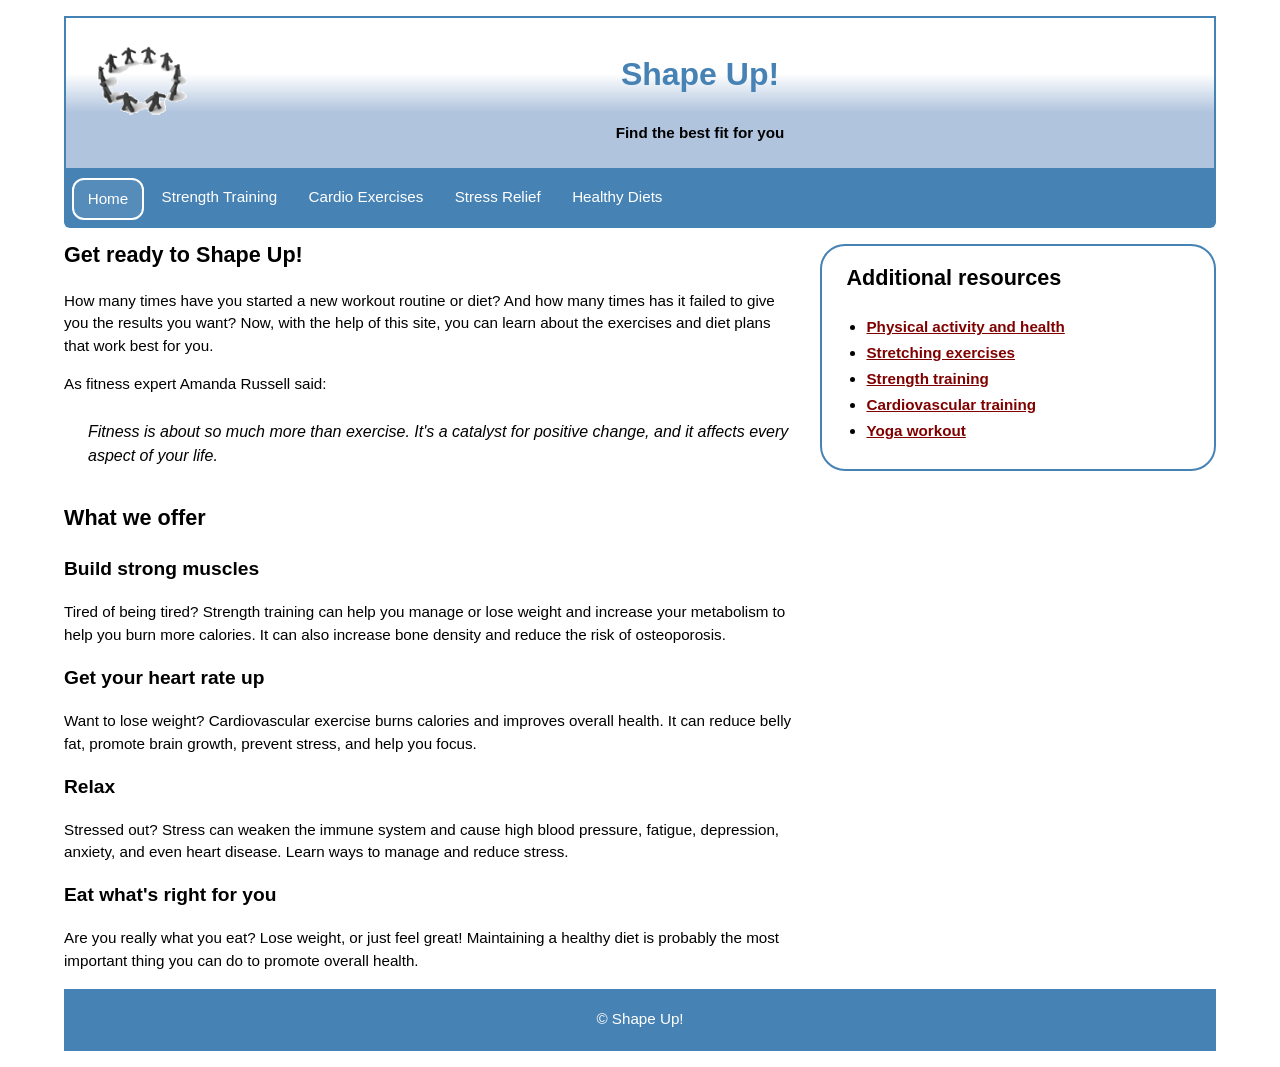
<file: index.html>
<!DOCTYPE html>
<html lang="en">
<head>
    <meta charset="UTF-8">
    <meta name="viewport" content="width=device-width, initial-scale=1.0">
    <title>Shape Up! | Home</title>
    <link rel="stylesheet" href="Assignment7.0.css">
</head>
<body>
    <header>
        <img src="images/shape_up_logo.png" alt="Shape Up logo">
        <h1>Shape Up!</h1>
        <p><strong>Find the best fit for you</strong></p>
    </header>

    <nav class="main-nav">
        <ul class="menu">
            <li class="current"><a href="index.html">Home</a></li>
            <li><a href="strength/strenth.html">Strength Training</a></li>
            <li><a href="cardio/cardio.html">Cardio Exercises</a></li>
            <li class="has-submenu">
                <a href="stress/stress.html">Stress Relief</a>
                <ul class="submenu">
                    <li><a href="stress/stress.html">What is Stress?</a></li>
                    <li><a href="stress/tips.html">5 Helpful Tips</a></li>
                    <li><a href="stress/meditation.html">Meditation</a></li>
                    <li><a href="stress/vipassana.html">Vipassana</a></li>
                </ul>
            </li>
            <li class="has-submenu">
                <a href="diet/diet.html">Healthy Diets</a>
                <ul class="submenu">
                    <li><a href="diet/healthy-diet.html">Why a Healthy Diet?</a></li>
                    <li><a href="diet/plan-meals.html">Plan Your Meals</a></li>
                    <li><a href="diet/count-calories.html">Count Your Calories</a></li>
                    <li><a href="diet/calculate-bmi.html">Calculate Your BMI</a></li>
                </ul>
            </li>
        </ul>
    </nav>

    <main>
        <section>
            <h2>Get ready to Shape Up!</h2>
            <p>How many times have you started a new workout routine or diet? And how many times has it failed to give you the results you want? Now, with the help of this site, you can learn about the exercises and diet plans that work best for you.</p>
            <p>As fitness expert Amanda Russell said:</p>
            <blockquote>
                Fitness is about so much more than exercise. It's a catalyst for positive change, and it affects every aspect of your life.
            </blockquote>
            <h2>What we offer</h2>

            <h3>Build strong muscles</h3>
            <p>Tired of being tired? Strength training can help you manage or lose weight and increase your metabolism to help you burn more calories. It can also increase bone density and reduce the risk of osteoporosis.</p>

            <h3>Get your heart rate up</h3>
            <p>Want to lose weight? Cardiovascular exercise burns calories and improves overall health. It can reduce belly fat, promote brain growth, prevent stress, and help you focus.</p>

            <h3>Relax</h3>
            <p>Stressed out? Stress can weaken the immune system and cause high blood pressure, fatigue, depression, anxiety, and even heart disease. Learn ways to manage and reduce stress.</p>

            <h3>Eat what's right for you</h3>
            <p>Are you really what you eat? Lose weight, or just feel great! Maintaining a healthy diet is probably the most important thing you can do to promote overall health.</p>
        </section>

        <aside>
            <h2>Additional resources</h2>
            <ul>
                <li><a href="Physical.url">Physical activity and health</a></li>
                <li><a href="Stretching.url">Stretching exercises</a></li>
                <li><a href="Training.url">Strength training</a></li>
                <li><a href="CardTrain.url">Cardiovascular training</a></li>
                <li><a href="Yoga.url">Yoga workout</a></li>
            </ul>
        </aside>
    </main>

    <footer>
        <p>&copy; Shape Up!</p>
    </footer>
</body>
</html>
</file>
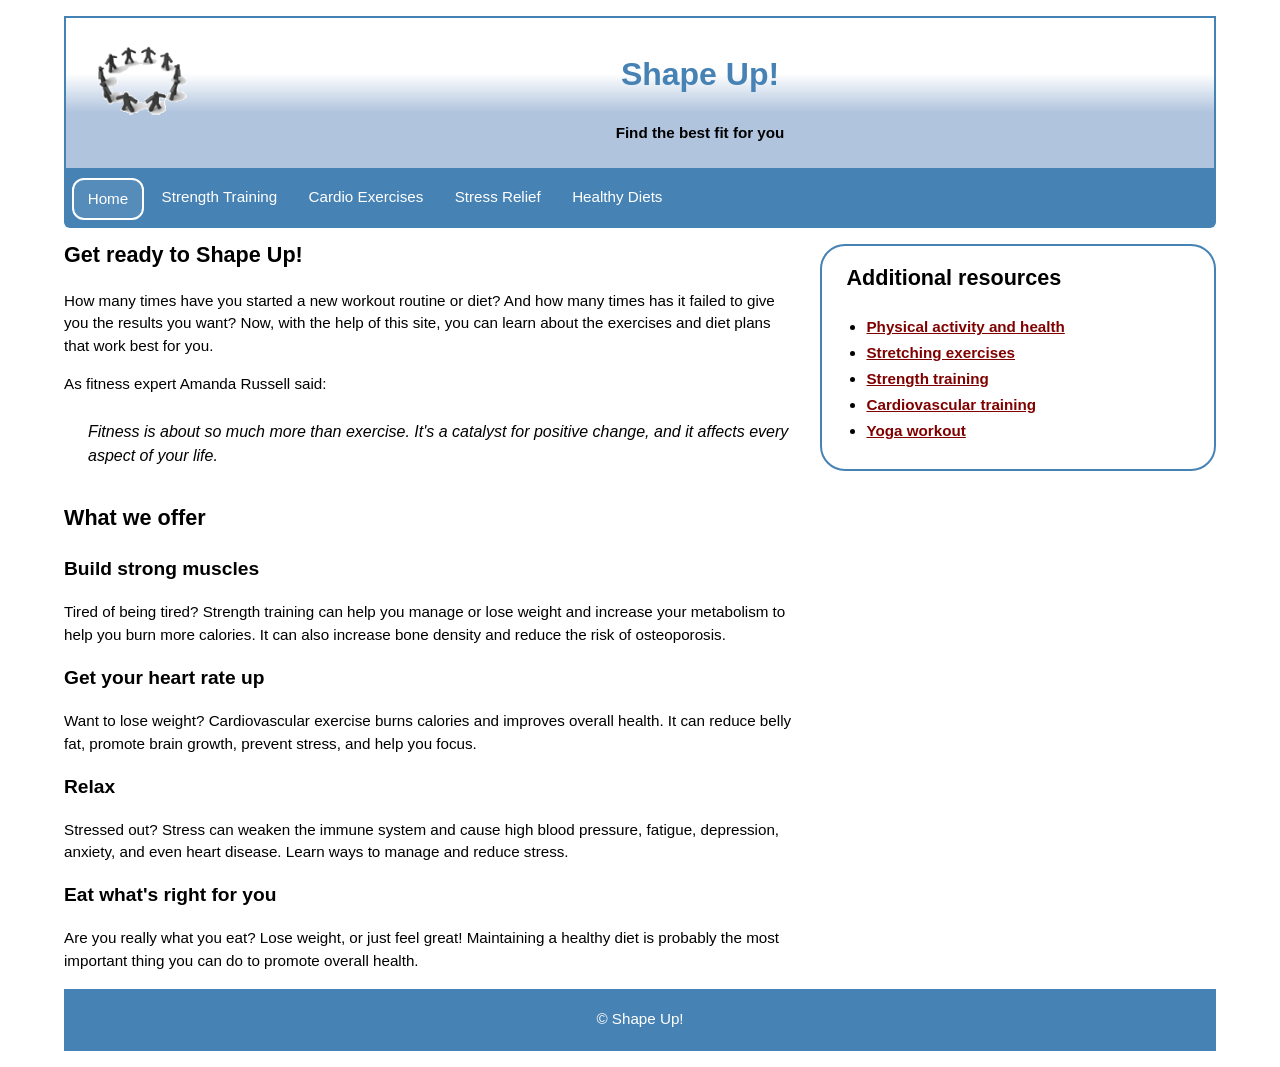
<file: Assignment7.html>
<!DOCTYPE html>
<html lang="en">
<head>
    <meta charset="UTF-8">
    <meta name="viewport" content="width=device-width, initial-scale=1.0">
    <title>Shape Up! | Home</title>
    <link rel="stylesheet" href="Assignment7.0.css">
</head>
<body>
    <header>
        <img src="images/shape_up_logo.png" alt="Shape Up logo">
        <h1>Shape Up!</h1>
        <p><strong>Find the best fit for you</strong></p>
    </header>

    <nav class="main-nav">
        <ul class="menu">
            <li class="current"><a href="index.html">Home</a></li>
            <li class="has-submenu">
                <a href="strength/strenth.html">Strength Training</a>
                <ul class="submenu">
                    <li><a href="strength/strenth.html">Strength Basics</a></li>
                    <li><a href="strength/strenth.html">Strength Tips</a></li>
                </ul>
            </li>
            <li><a href="cardio/cardio.html">Cardio Exercises</a></li>
            <li class="has-submenu">
                <a href="stress/stress.html">Stress Relief</a>
                <ul class="submenu">
                    <li><a href="stress/stress.html">What is Stress</a></li>
                    <li><a href="stress/tips.html">5 Helpful Tips</a></li>
                </ul>
            </li>
            <li class="has-submenu">
                <a href="diet/diet.html">Healthy Diets</a>
                <ul class="submenu">
                    <li><a href="diet/diet.html">Diet Basics</a></li>
                    <li><a href="diet/diet.html">Meal Planning</a></li>
                </ul>
            </li>
        </ul>
    </nav>

    <main>
        <section>
            <h2>Get ready to Shape Up!</h2>
            <p>How many times have you started a new workout routine or diet? And how many times has it failed to give you the results you want? Now, with the help of this site, you can learn about the exercises and diet plans that work best for you.</p>
            <p>As fitness expert Amanda Russell said:</p>
            <blockquote>
                Fitness is about so much more than exercise. It's a catalyst for positive change, and it affects every aspect of your life.
            </blockquote>
            <h2>What we offer</h2>

            <h3>Build strong muscles</h3>
            <p>Tired of being tired? Strength training can help you manage or lose weight and increase your metabolism to help you burn more calories. It can also increase bone density and reduce the risk of osteoporosis.</p>

            <h3>Get your heart rate up</h3>
            <p>Want to lose weight? Cardiovascular exercise burns calories and improves overall health. It can reduce belly fat, promote brain growth, prevent stress, and help you focus.</p>

            <h3>Relax</h3>
            <p>Stressed out? Stress can weaken the immune system and cause high blood pressure, fatigue, depression, anxiety, and even heart disease. Learn ways to manage and reduce stress.</p>

            <h3>Eat what's right for you</h3>
            <p>Are you really what you eat? Lose weight, or just feel great! Maintaining a healthy diet is probably the most important thing you can do to promote overall health.</p>
        </section>

        <aside>
            <h2>Additional resources</h2>
            <ul>
                <li><a href="Physical.url">Physical activity and health</a></li>
                <li><a href="Stretching.url">Stretching exercises</a></li>
                <li><a href="Training.url">Strength training</a></li>
                <li><a href="CardTrain.url">Cardiovascular training</a></li>
                <li><a href="Yoga.url">Yoga workout</a></li>
            </ul>
        </aside>
    </main>

    <footer>
        <p>&copy; Shape Up!</p>
    </footer>
</body>
</html>
</file>
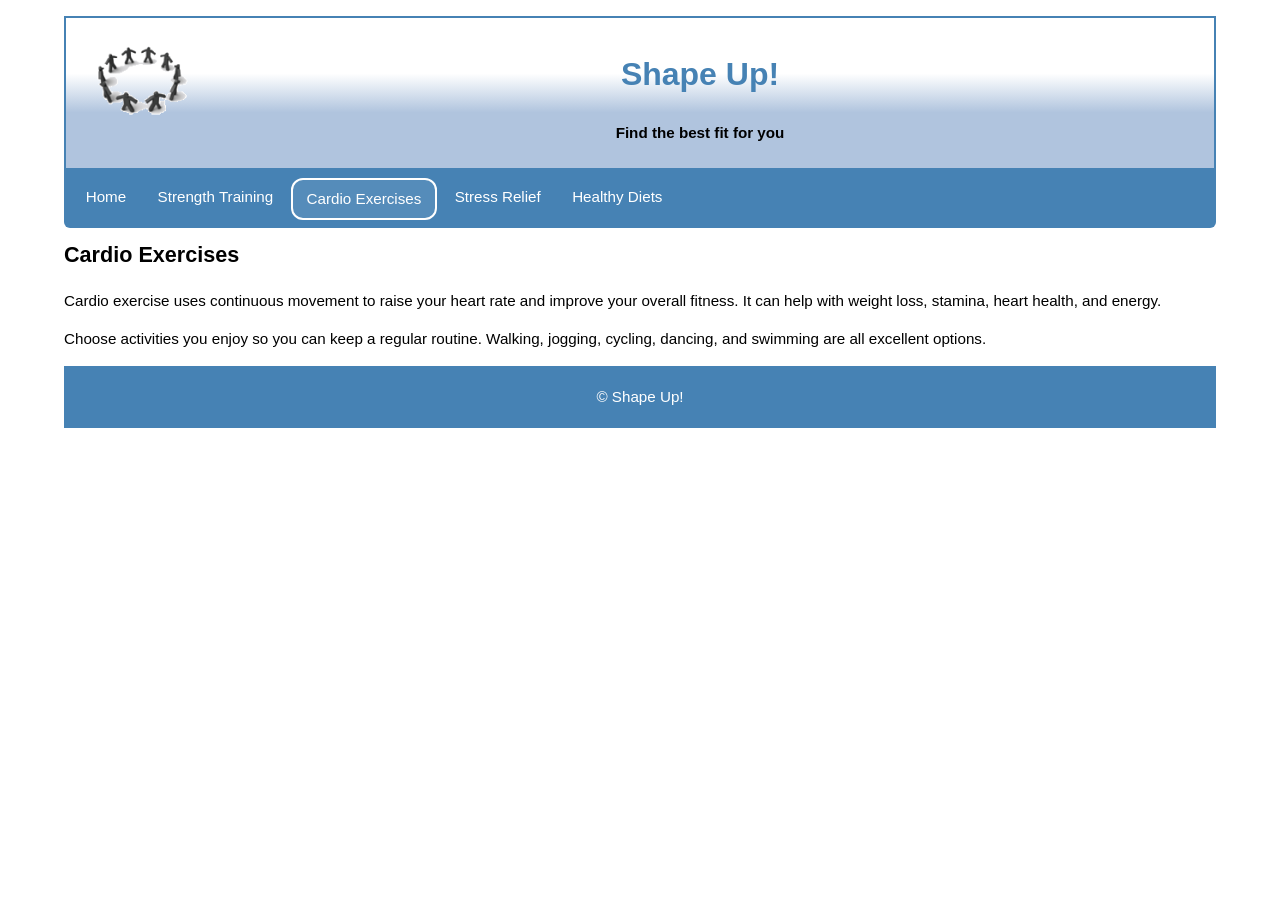
<file: cardio/cardio.html>
<!DOCTYPE html>
<html lang="en">
<head>
    <meta charset="UTF-8">
    <meta name="viewport" content="width=device-width, initial-scale=1.0">
    <title>Shape Up! | Cardio Exercises</title>
    <link rel="stylesheet" href="../Assignment7.0.css">
</head>
<body>
    <header>
        <img src="../images/shape_up_logo.png" alt="Shape Up logo">
        <h1>Shape Up!</h1>
        <p><strong>Find the best fit for you</strong></p>
    </header>

    <nav class="main-nav">
        <ul class="menu">
            <li><a href="../index.html">Home</a></li>
            <li><a href="../strength/strenth.html">Strength Training</a></li>
            <li class="current"><a href="cardio.html">Cardio Exercises</a></li>
            <li class="has-submenu">
                <a href="../stress/stress.html">Stress Relief</a>
                <ul class="submenu">
                    <li><a href="../stress/stress.html">What is Stress?</a></li>
                    <li><a href="../stress/tips.html">5 Helpful Tips</a></li>
                    <li><a href="../stress/meditation.html">Meditation</a></li>
                    <li><a href="../stress/vipassana.html">Vipassana</a></li>
                </ul>
            </li>
            <li class="has-submenu">
                <a href="../diet/diet.html">Healthy Diets</a>
                <ul class="submenu">
                    <li><a href="../diet/healthy-diet.html">Why a Healthy Diet?</a></li>
                    <li><a href="../diet/plan-meals.html">Plan Your Meals</a></li>
                    <li><a href="../diet/count-calories.html">Count Your Calories</a></li>
                    <li><a href="../diet/calculate-bmi.html">Calculate Your BMI</a></li>
                </ul>
            </li>
        </ul>
    </nav>

    <main>
        <section>
            <h2>Cardio Exercises</h2>
            <p>Cardio exercise uses continuous movement to raise your heart rate and improve your overall fitness. It can help with weight loss, stamina, heart health, and energy.</p>
            <p>Choose activities you enjoy so you can keep a regular routine. Walking, jogging, cycling, dancing, and swimming are all excellent options.</p>
        </section>
    </main>

    <footer>
        <p>&copy; Shape Up!</p>
    </footer>
</body>
</html>
</file>
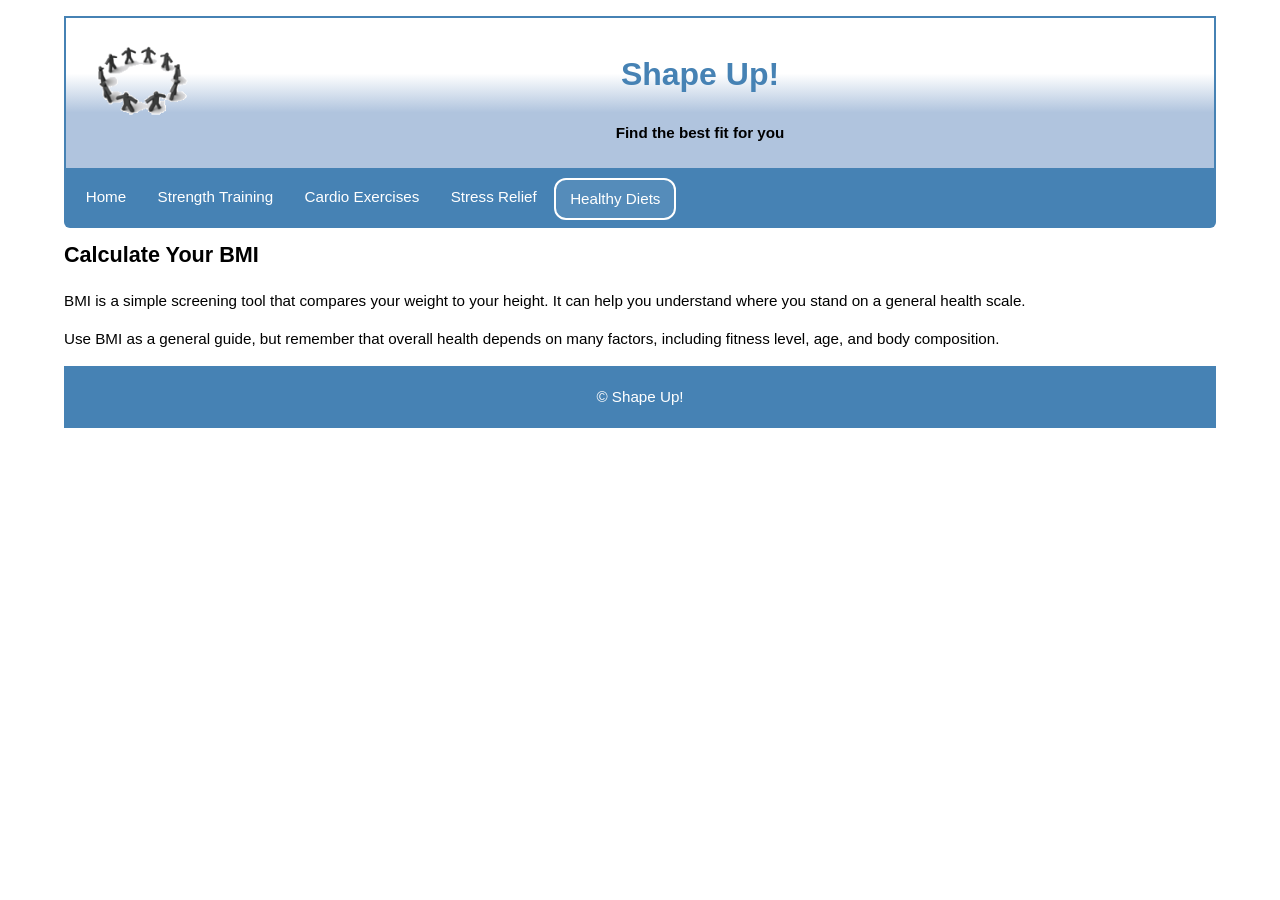
<file: diet/calculate-bmi.html>
<!DOCTYPE html>
<html lang="en">
<head>
    <meta charset="UTF-8">
    <meta name="viewport" content="width=device-width, initial-scale=1.0">
    <title>Shape Up! | Calculate Your BMI</title>
    <link rel="stylesheet" href="../Assignment7.0.css">
</head>
<body>
    <header>
        <img src="../images/shape_up_logo.png" alt="Shape Up logo">
        <h1>Shape Up!</h1>
        <p><strong>Find the best fit for you</strong></p>
    </header>

    <nav class="main-nav">
        <ul class="menu">
            <li><a href="../index.html">Home</a></li>
            <li><a href="../strength/strenth.html">Strength Training</a></li>
            <li><a href="../cardio/cardio.html">Cardio Exercises</a></li>
            <li class="has-submenu">
                <a href="../stress/stress.html">Stress Relief</a>
                <ul class="submenu">
                    <li><a href="../stress/stress.html">What is Stress?</a></li>
                    <li><a href="../stress/tips.html">5 Helpful Tips</a></li>
                    <li><a href="../stress/meditation.html">Meditation</a></li>
                    <li><a href="../stress/vipassana.html">Vipassana</a></li>
                </ul>
            </li>
            <li class="current has-submenu">
                <a href="diet.html">Healthy Diets</a>
                <ul class="submenu">
                    <li><a href="healthy-diet.html">Why a Healthy Diet?</a></li>
                    <li><a href="plan-meals.html">Plan Your Meals</a></li>
                    <li><a href="count-calories.html">Count Your Calories</a></li>
                    <li><a href="calculate-bmi.html">Calculate Your BMI</a></li>
                </ul>
            </li>
        </ul>
    </nav>

    <main>
        <section>
            <h2>Calculate Your BMI</h2>
            <p>BMI is a simple screening tool that compares your weight to your height. It can help you understand where you stand on a general health scale.</p>
            <p>Use BMI as a general guide, but remember that overall health depends on many factors, including fitness level, age, and body composition.</p>
        </section>
    </main>

    <footer>
        <p>&copy; Shape Up!</p>
    </footer>
</body>
</html>
</file>
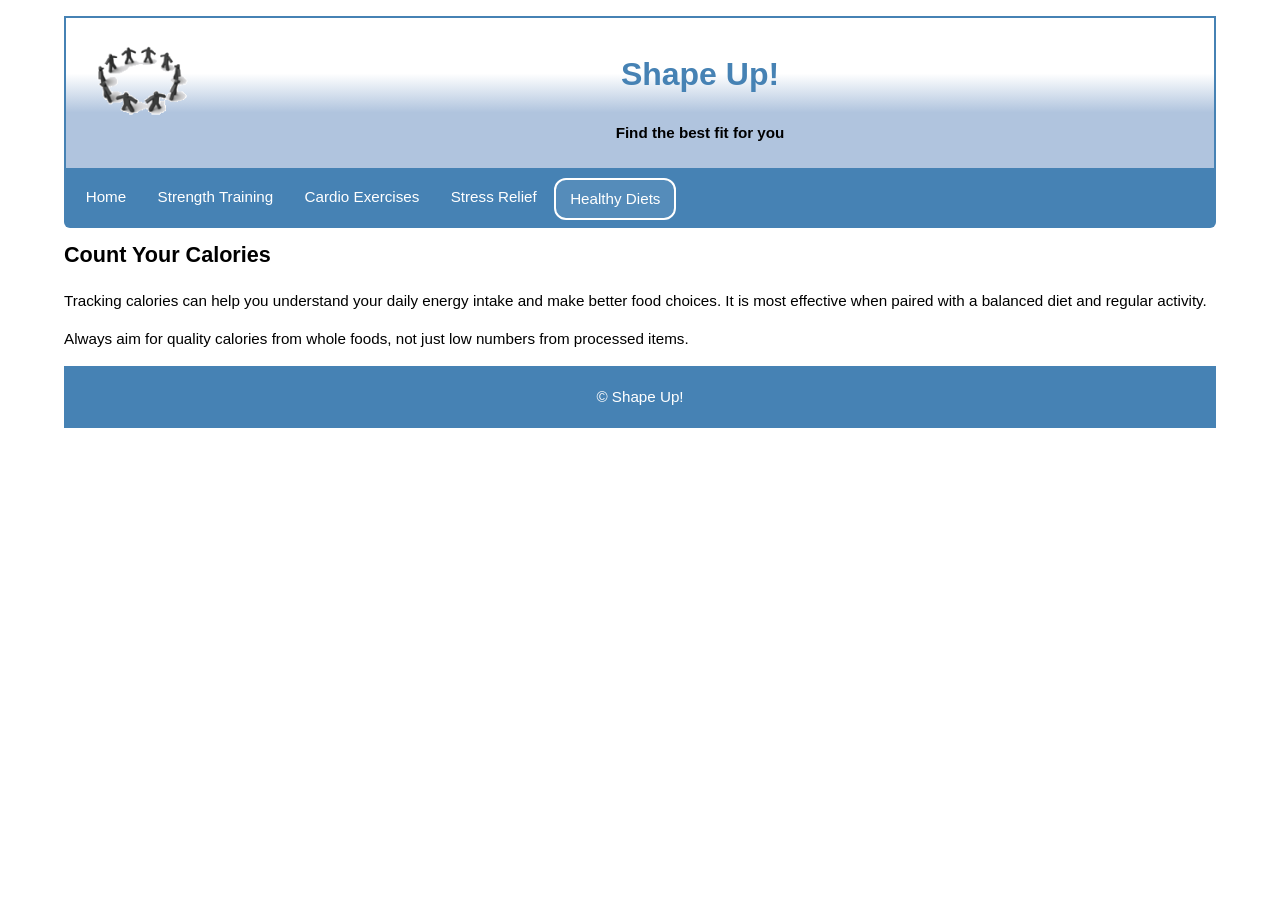
<file: diet/count-calories.html>
<!DOCTYPE html>
<html lang="en">
<head>
    <meta charset="UTF-8">
    <meta name="viewport" content="width=device-width, initial-scale=1.0">
    <title>Shape Up! | Count Your Calories</title>
    <link rel="stylesheet" href="../Assignment7.0.css">
</head>
<body>
    <header>
        <img src="../images/shape_up_logo.png" alt="Shape Up logo">
        <h1>Shape Up!</h1>
        <p><strong>Find the best fit for you</strong></p>
    </header>

    <nav class="main-nav">
        <ul class="menu">
            <li><a href="../index.html">Home</a></li>
            <li><a href="../strength/strenth.html">Strength Training</a></li>
            <li><a href="../cardio/cardio.html">Cardio Exercises</a></li>
            <li class="has-submenu">
                <a href="../stress/stress.html">Stress Relief</a>
                <ul class="submenu">
                    <li><a href="../stress/stress.html">What is Stress?</a></li>
                    <li><a href="../stress/tips.html">5 Helpful Tips</a></li>
                    <li><a href="../stress/meditation.html">Meditation</a></li>
                    <li><a href="../stress/vipassana.html">Vipassana</a></li>
                </ul>
            </li>
            <li class="current has-submenu">
                <a href="diet.html">Healthy Diets</a>
                <ul class="submenu">
                    <li><a href="healthy-diet.html">Why a Healthy Diet?</a></li>
                    <li><a href="plan-meals.html">Plan Your Meals</a></li>
                    <li><a href="count-calories.html">Count Your Calories</a></li>
                    <li><a href="calculate-bmi.html">Calculate Your BMI</a></li>
                </ul>
            </li>
        </ul>
    </nav>

    <main>
        <section>
            <h2>Count Your Calories</h2>
            <p>Tracking calories can help you understand your daily energy intake and make better food choices. It is most effective when paired with a balanced diet and regular activity.</p>
            <p>Always aim for quality calories from whole foods, not just low numbers from processed items.</p>
        </section>
    </main>

    <footer>
        <p>&copy; Shape Up!</p>
    </footer>
</body>
</html>
</file>
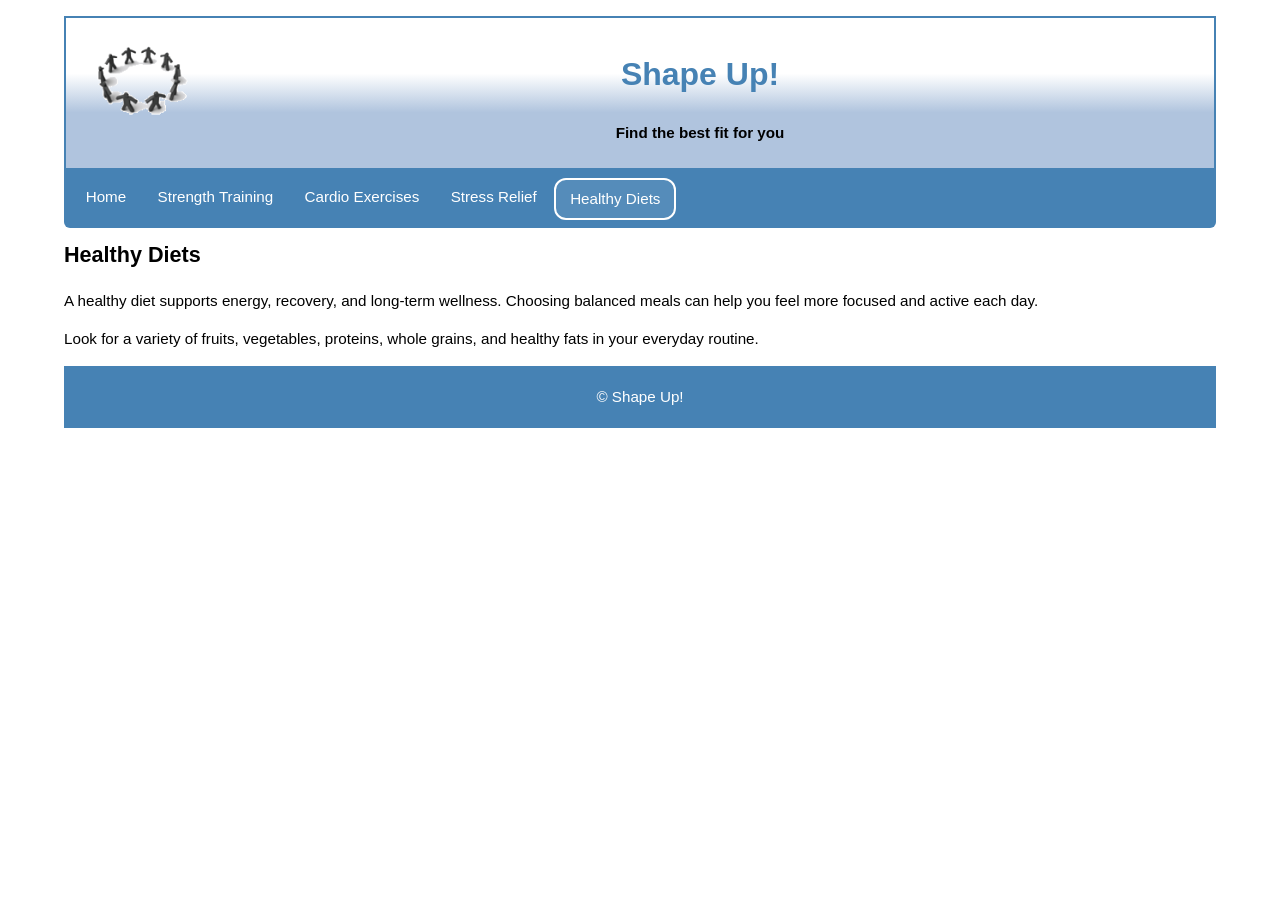
<file: diet/diet.html>
<!DOCTYPE html>
<html lang="en">
<head>
    <meta charset="UTF-8">
    <meta name="viewport" content="width=device-width, initial-scale=1.0">
    <title>Shape Up! | Healthy Diets</title>
    <link rel="stylesheet" href="../Assignment7.0.css">
</head>
<body>
    <header>
        <img src="../images/shape_up_logo.png" alt="Shape Up logo">
        <h1>Shape Up!</h1>
        <p><strong>Find the best fit for you</strong></p>
    </header>

    <nav class="main-nav">
        <ul class="menu">
            <li><a href="../index.html">Home</a></li>
            <li><a href="../strength/strenth.html">Strength Training</a></li>
            <li><a href="../cardio/cardio.html">Cardio Exercises</a></li>
            <li class="has-submenu">
                <a href="../stress/stress.html">Stress Relief</a>
                <ul class="submenu">
                    <li><a href="../stress/stress.html">What is Stress?</a></li>
                    <li><a href="../stress/tips.html">5 Helpful Tips</a></li>
                    <li><a href="../stress/meditation.html">Meditation</a></li>
                    <li><a href="../stress/vipassana.html">Vipassana</a></li>
                </ul>
            </li>
            <li class="current has-submenu">
                <a href="diet.html">Healthy Diets</a>
                <ul class="submenu">
                    <li><a href="healthy-diet.html">Why a Healthy Diet?</a></li>
                    <li><a href="plan-meals.html">Plan Your Meals</a></li>
                    <li><a href="count-calories.html">Count Your Calories</a></li>
                    <li><a href="calculate-bmi.html">Calculate Your BMI</a></li>
                </ul>
            </li>
        </ul>
    </nav>

    <main>
        <section>
            <h2>Healthy Diets</h2>
            <p>A healthy diet supports energy, recovery, and long-term wellness. Choosing balanced meals can help you feel more focused and active each day.</p>
            <p>Look for a variety of fruits, vegetables, proteins, whole grains, and healthy fats in your everyday routine.</p>
        </section>
    </main>

    <footer>
        <p>&copy; Shape Up!</p>
    </footer>
</body>
</html>
</file>
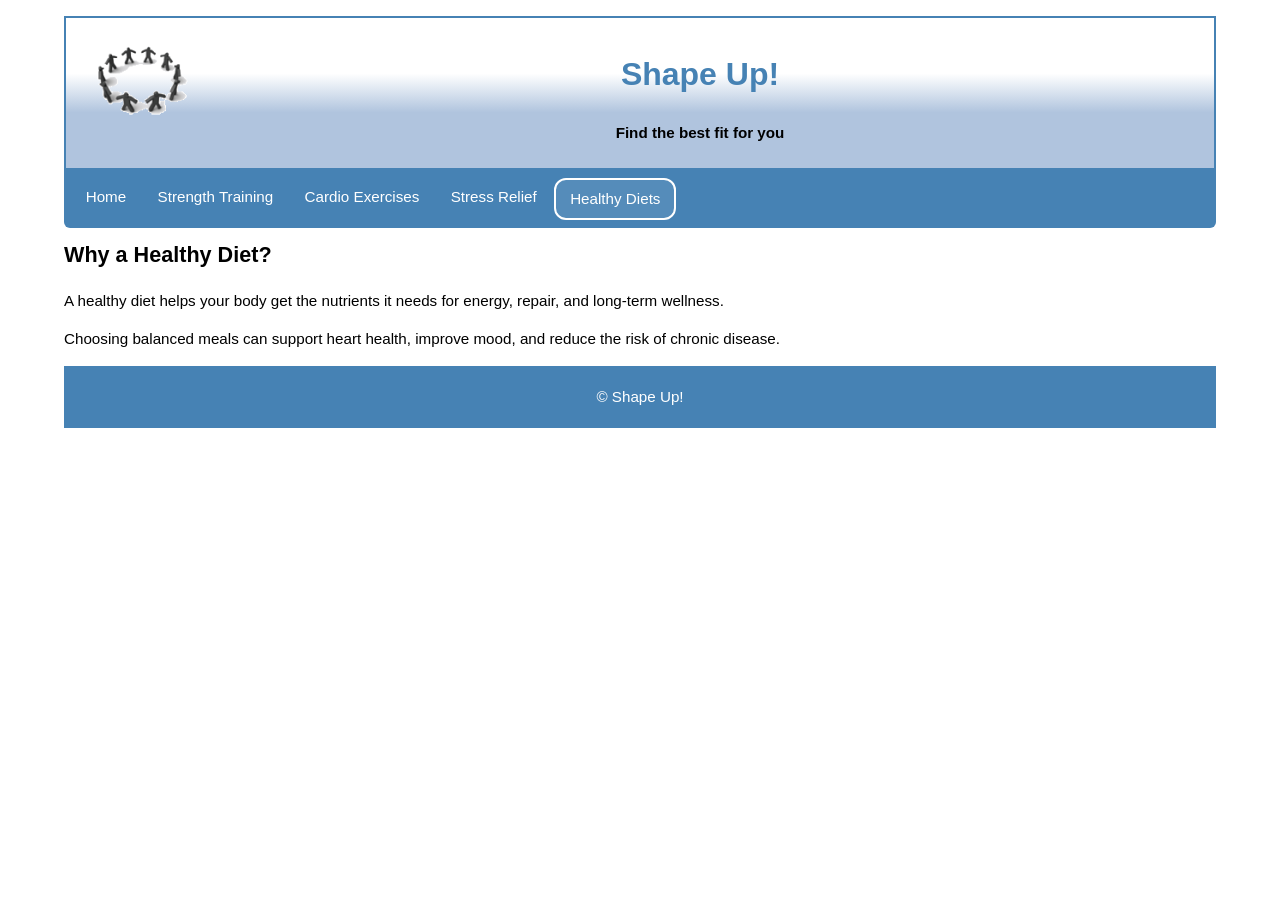
<file: diet/healthy-diet.html>
<!DOCTYPE html>
<html lang="en">
<head>
    <meta charset="UTF-8">
    <meta name="viewport" content="width=device-width, initial-scale=1.0">
    <title>Shape Up! | Why a Healthy Diet?</title>
    <link rel="stylesheet" href="../Assignment7.0.css">
</head>
<body>
    <header>
        <img src="../images/shape_up_logo.png" alt="Shape Up logo">
        <h1>Shape Up!</h1>
        <p><strong>Find the best fit for you</strong></p>
    </header>

    <nav class="main-nav">
        <ul class="menu">
            <li><a href="../index.html">Home</a></li>
            <li><a href="../strength/strenth.html">Strength Training</a></li>
            <li><a href="../cardio/cardio.html">Cardio Exercises</a></li>
            <li class="has-submenu">
                <a href="../stress/stress.html">Stress Relief</a>
                <ul class="submenu">
                    <li><a href="../stress/stress.html">What is Stress?</a></li>
                    <li><a href="../stress/tips.html">5 Helpful Tips</a></li>
                    <li><a href="../stress/meditation.html">Meditation</a></li>
                    <li><a href="../stress/vipassana.html">Vipassana</a></li>
                </ul>
            </li>
            <li class="current has-submenu">
                <a href="diet.html">Healthy Diets</a>
                <ul class="submenu">
                    <li><a href="healthy-diet.html">Why a Healthy Diet?</a></li>
                    <li><a href="plan-meals.html">Plan Your Meals</a></li>
                    <li><a href="count-calories.html">Count Your Calories</a></li>
                    <li><a href="calculate-bmi.html">Calculate Your BMI</a></li>
                </ul>
            </li>
        </ul>
    </nav>

    <main>
        <section>
            <h2>Why a Healthy Diet?</h2>
            <p>A healthy diet helps your body get the nutrients it needs for energy, repair, and long-term wellness.</p>
            <p>Choosing balanced meals can support heart health, improve mood, and reduce the risk of chronic disease.</p>
        </section>
    </main>

    <footer>
        <p>&copy; Shape Up!</p>
    </footer>
</body>
</html>
</file>
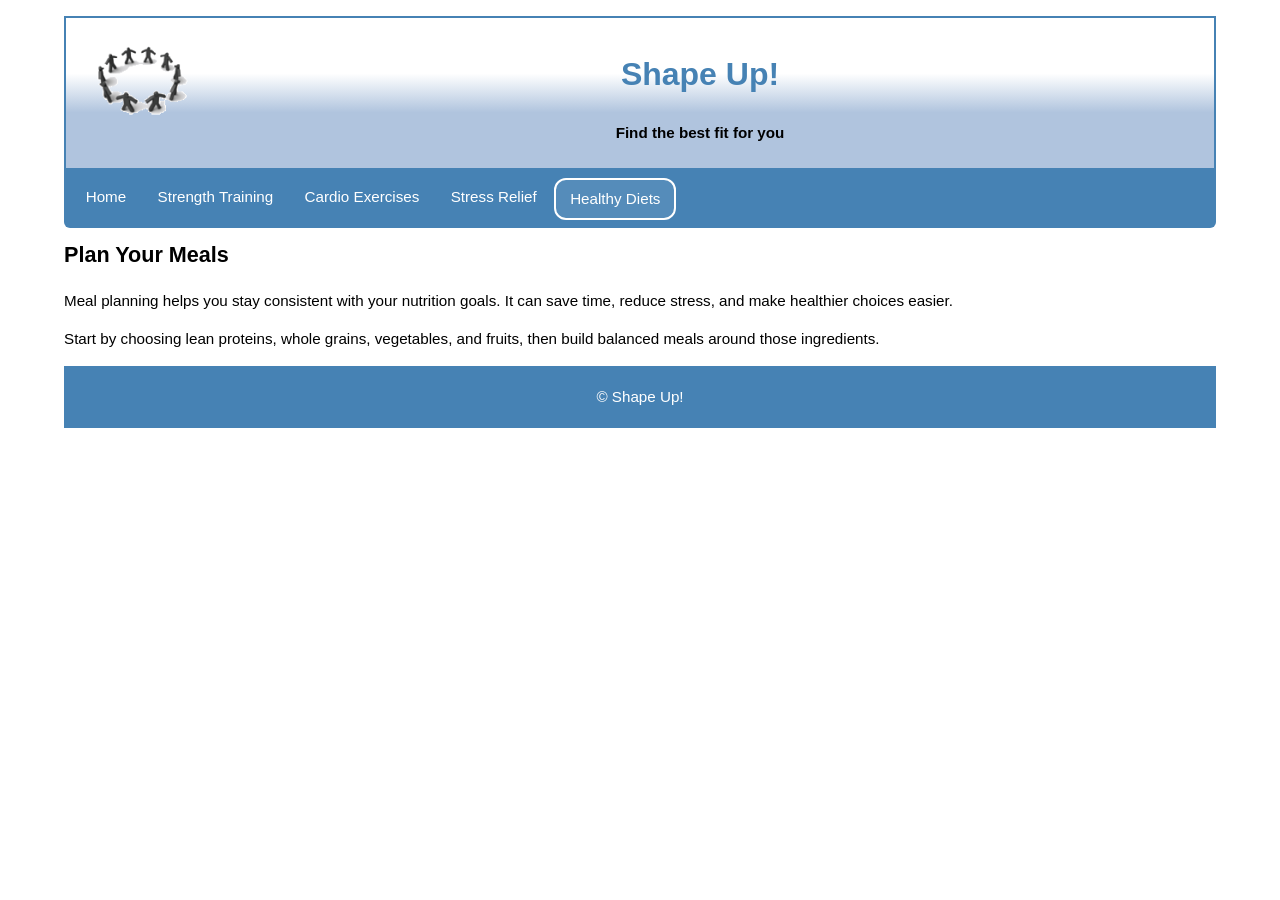
<file: diet/plan-meals.html>
<!DOCTYPE html>
<html lang="en">
<head>
    <meta charset="UTF-8">
    <meta name="viewport" content="width=device-width, initial-scale=1.0">
    <title>Shape Up! | Plan Your Meals</title>
    <link rel="stylesheet" href="../Assignment7.0.css">
</head>
<body>
    <header>
        <img src="../images/shape_up_logo.png" alt="Shape Up logo">
        <h1>Shape Up!</h1>
        <p><strong>Find the best fit for you</strong></p>
    </header>

    <nav class="main-nav">
        <ul class="menu">
            <li><a href="../index.html">Home</a></li>
            <li><a href="../strength/strenth.html">Strength Training</a></li>
            <li><a href="../cardio/cardio.html">Cardio Exercises</a></li>
            <li class="has-submenu">
                <a href="../stress/stress.html">Stress Relief</a>
                <ul class="submenu">
                    <li><a href="../stress/stress.html">What is Stress?</a></li>
                    <li><a href="../stress/tips.html">5 Helpful Tips</a></li>
                    <li><a href="../stress/meditation.html">Meditation</a></li>
                    <li><a href="../stress/vipassana.html">Vipassana</a></li>
                </ul>
            </li>
            <li class="current has-submenu">
                <a href="diet.html">Healthy Diets</a>
                <ul class="submenu">
                    <li><a href="healthy-diet.html">Why a Healthy Diet?</a></li>
                    <li><a href="plan-meals.html">Plan Your Meals</a></li>
                    <li><a href="count-calories.html">Count Your Calories</a></li>
                    <li><a href="calculate-bmi.html">Calculate Your BMI</a></li>
                </ul>
            </li>
        </ul>
    </nav>

    <main>
        <section>
            <h2>Plan Your Meals</h2>
            <p>Meal planning helps you stay consistent with your nutrition goals. It can save time, reduce stress, and make healthier choices easier.</p>
            <p>Start by choosing lean proteins, whole grains, vegetables, and fruits, then build balanced meals around those ingredients.</p>
        </section>
    </main>

    <footer>
        <p>&copy; Shape Up!</p>
    </footer>
</body>
</html>
</file>
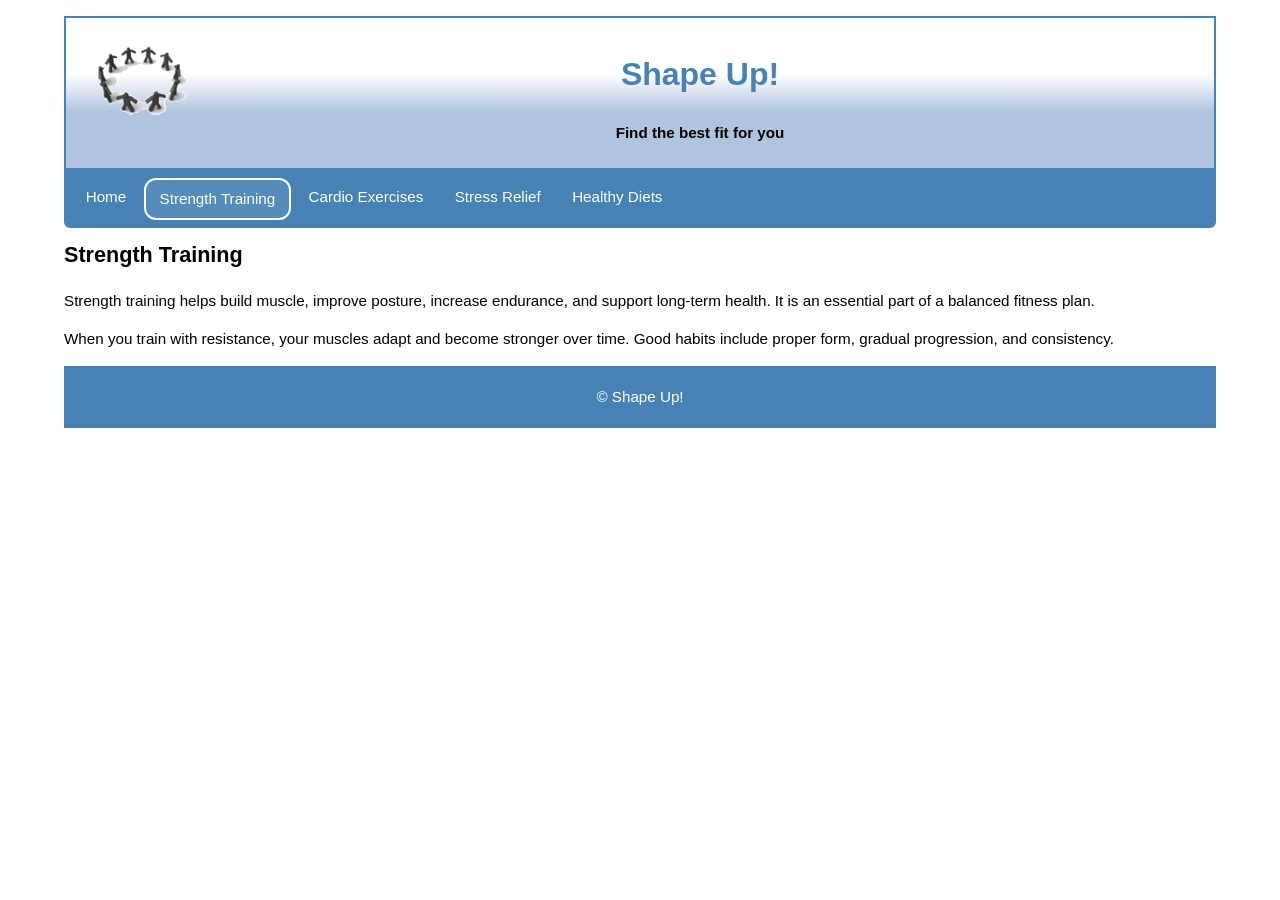
<file: strength/strenth.html>
<!DOCTYPE html>
<html lang="en">
<head>
    <meta charset="UTF-8">
    <meta name="viewport" content="width=device-width, initial-scale=1.0">
    <title>Shape Up! | Strength Training</title>
    <link rel="stylesheet" href="../Assignment7.0.css">
</head>
<body>
    <header>
        <img src="../images/shape_up_logo.png" alt="Shape Up logo">
        <h1>Shape Up!</h1>
        <p><strong>Find the best fit for you</strong></p>
    </header>

    <nav class="main-nav">
        <ul class="menu">
            <li><a href="../index.html">Home</a></li>
            <li class="current"><a href="strenth.html">Strength Training</a></li>
            <li><a href="../cardio/cardio.html">Cardio Exercises</a></li>
            <li class="has-submenu">
                <a href="../stress/stress.html">Stress Relief</a>
                <ul class="submenu">
                    <li><a href="../stress/stress.html">What is Stress?</a></li>
                    <li><a href="../stress/tips.html">5 Helpful Tips</a></li>
                    <li><a href="../stress/meditation.html">Meditation</a></li>
                    <li><a href="../stress/vipassana.html">Vipassana</a></li>
                </ul>
            </li>
            <li class="has-submenu">
                <a href="../diet/diet.html">Healthy Diets</a>
                <ul class="submenu">
                    <li><a href="../diet/healthy-diet.html">Why a Healthy Diet?</a></li>
                    <li><a href="../diet/plan-meals.html">Plan Your Meals</a></li>
                    <li><a href="../diet/count-calories.html">Count Your Calories</a></li>
                    <li><a href="../diet/calculate-bmi.html">Calculate Your BMI</a></li>
                </ul>
            </li>
        </ul>
    </nav>

    <main>
        <section>
            <h2>Strength Training</h2>
            <p>Strength training helps build muscle, improve posture, increase endurance, and support long-term health. It is an essential part of a balanced fitness plan.</p>
            <p>When you train with resistance, your muscles adapt and become stronger over time. Good habits include proper form, gradual progression, and consistency.</p>
        </section>
    </main>

    <footer>
        <p>&copy; Shape Up!</p>
    </footer>
</body>
</html>
</file>
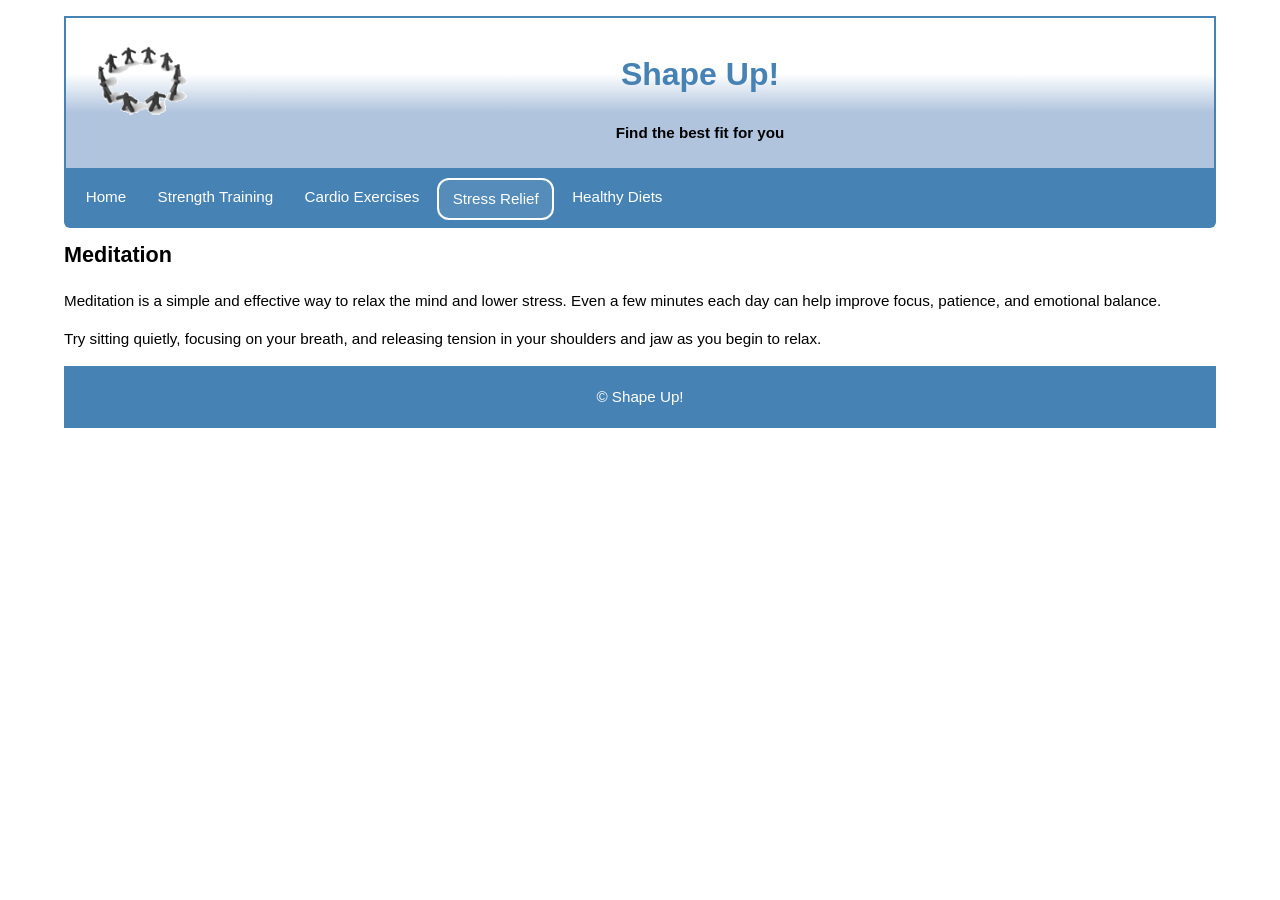
<file: stress/meditation.html>
<!DOCTYPE html>
<html lang="en">
<head>
    <meta charset="UTF-8">
    <meta name="viewport" content="width=device-width, initial-scale=1.0">
    <title>Shape Up! | Meditation</title>
    <link rel="stylesheet" href="../Assignment7.0.css">
</head>
<body>
    <header>
        <img src="../images/shape_up_logo.png" alt="Shape Up logo">
        <h1>Shape Up!</h1>
        <p><strong>Find the best fit for you</strong></p>
    </header>

    <nav class="main-nav">
        <ul class="menu">
            <li><a href="../index.html">Home</a></li>
            <li><a href="../strength/strenth.html">Strength Training</a></li>
            <li><a href="../cardio/cardio.html">Cardio Exercises</a></li>
            <li class="current has-submenu">
                <a href="stress.html">Stress Relief</a>
                <ul class="submenu">
                    <li><a href="stress.html">What is Stress?</a></li>
                    <li><a href="tips.html">5 Helpful Tips</a></li>
                    <li><a href="meditation.html">Meditation</a></li>
                    <li><a href="vipassana.html">Vipassana</a></li>
                </ul>
            </li>
            <li class="has-submenu">
                <a href="../diet/diet.html">Healthy Diets</a>
                <ul class="submenu">
                    <li><a href="../diet/healthy-diet.html">Why a Healthy Diet?</a></li>
                    <li><a href="../diet/plan-meals.html">Plan Your Meals</a></li>
                    <li><a href="../diet/count-calories.html">Count Your Calories</a></li>
                    <li><a href="../diet/calculate-bmi.html">Calculate Your BMI</a></li>
                </ul>
            </li>
        </ul>
    </nav>

    <main>
        <section>
            <h2>Meditation</h2>
            <p>Meditation is a simple and effective way to relax the mind and lower stress. Even a few minutes each day can help improve focus, patience, and emotional balance.</p>
            <p>Try sitting quietly, focusing on your breath, and releasing tension in your shoulders and jaw as you begin to relax.</p>
        </section>
    </main>

    <footer>
        <p>&copy; Shape Up!</p>
    </footer>
</body>
</html>
</file>
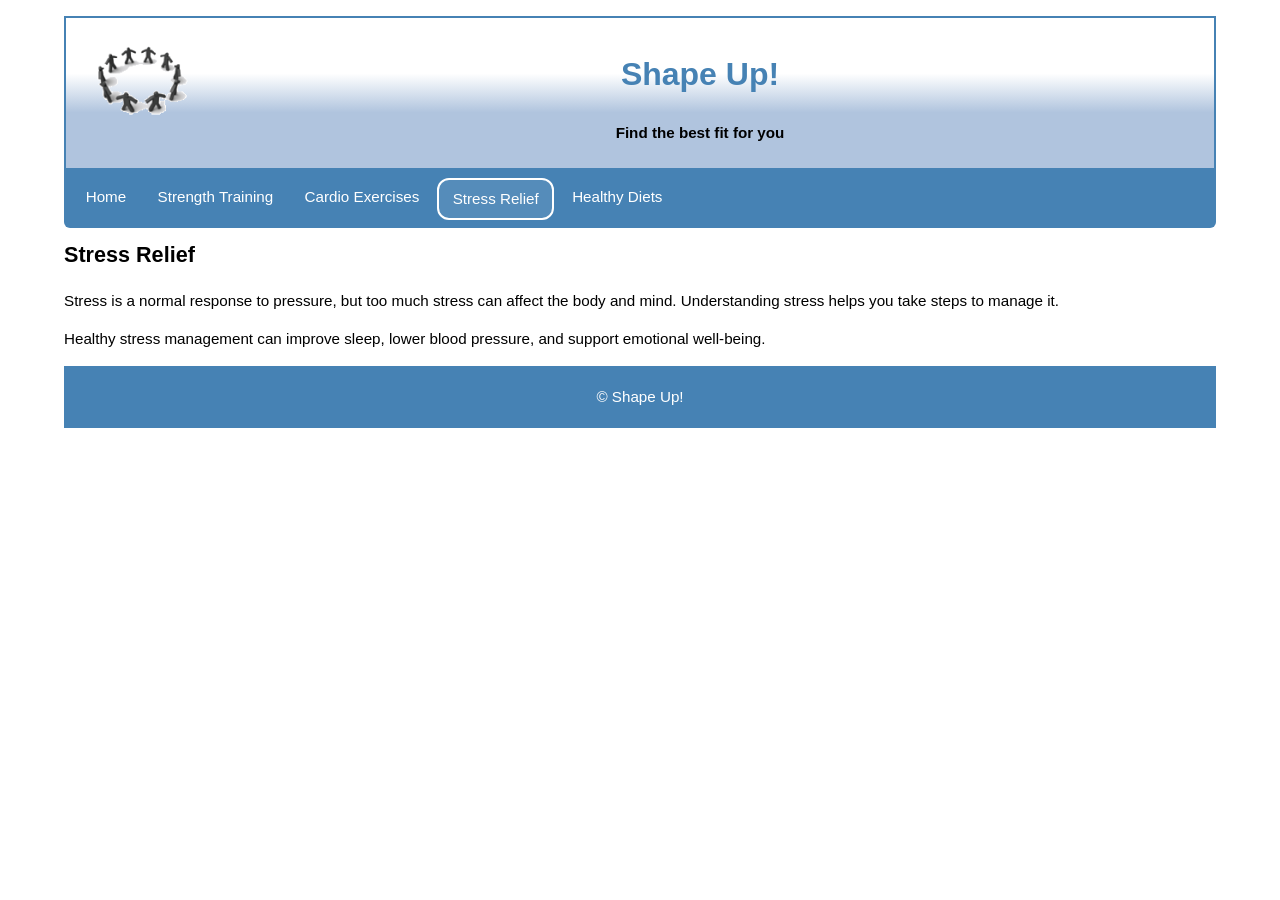
<file: stress/stress.html>
<!DOCTYPE html>
<html lang="en">
<head>
    <meta charset="UTF-8">
    <meta name="viewport" content="width=device-width, initial-scale=1.0">
    <title>Shape Up! | Stress Relief</title>
    <link rel="stylesheet" href="../Assignment7.0.css">
</head>
<body>
    <header>
        <img src="../images/shape_up_logo.png" alt="Shape Up logo">
        <h1>Shape Up!</h1>
        <p><strong>Find the best fit for you</strong></p>
    </header>

    <nav class="main-nav">
        <ul class="menu">
            <li><a href="../index.html">Home</a></li>
            <li><a href="../strength/strenth.html">Strength Training</a></li>
            <li><a href="../cardio/cardio.html">Cardio Exercises</a></li>
            <li class="current has-submenu">
                <a href="stress.html">Stress Relief</a>
                <ul class="submenu">
                    <li><a href="stress.html">What is Stress?</a></li>
                    <li><a href="tips.html">5 Helpful Tips</a></li>
                    <li><a href="meditation.html">Meditation</a></li>
                    <li><a href="vipassana.html">Vipassana</a></li>
                </ul>
            </li>
            <li class="has-submenu">
                <a href="../diet/diet.html">Healthy Diets</a>
                <ul class="submenu">
                    <li><a href="../diet/healthy-diet.html">Why a Healthy Diet?</a></li>
                    <li><a href="../diet/plan-meals.html">Plan Your Meals</a></li>
                    <li><a href="../diet/count-calories.html">Count Your Calories</a></li>
                    <li><a href="../diet/calculate-bmi.html">Calculate Your BMI</a></li>
                </ul>
            </li>
        </ul>
    </nav>

    <main>
        <section>
            <h2>Stress Relief</h2>
            <p>Stress is a normal response to pressure, but too much stress can affect the body and mind. Understanding stress helps you take steps to manage it.</p>
            <p>Healthy stress management can improve sleep, lower blood pressure, and support emotional well-being.</p>
        </section>
    </main>

    <footer>
        <p>&copy; Shape Up!</p>
    </footer>
</body>
</html>
</file>
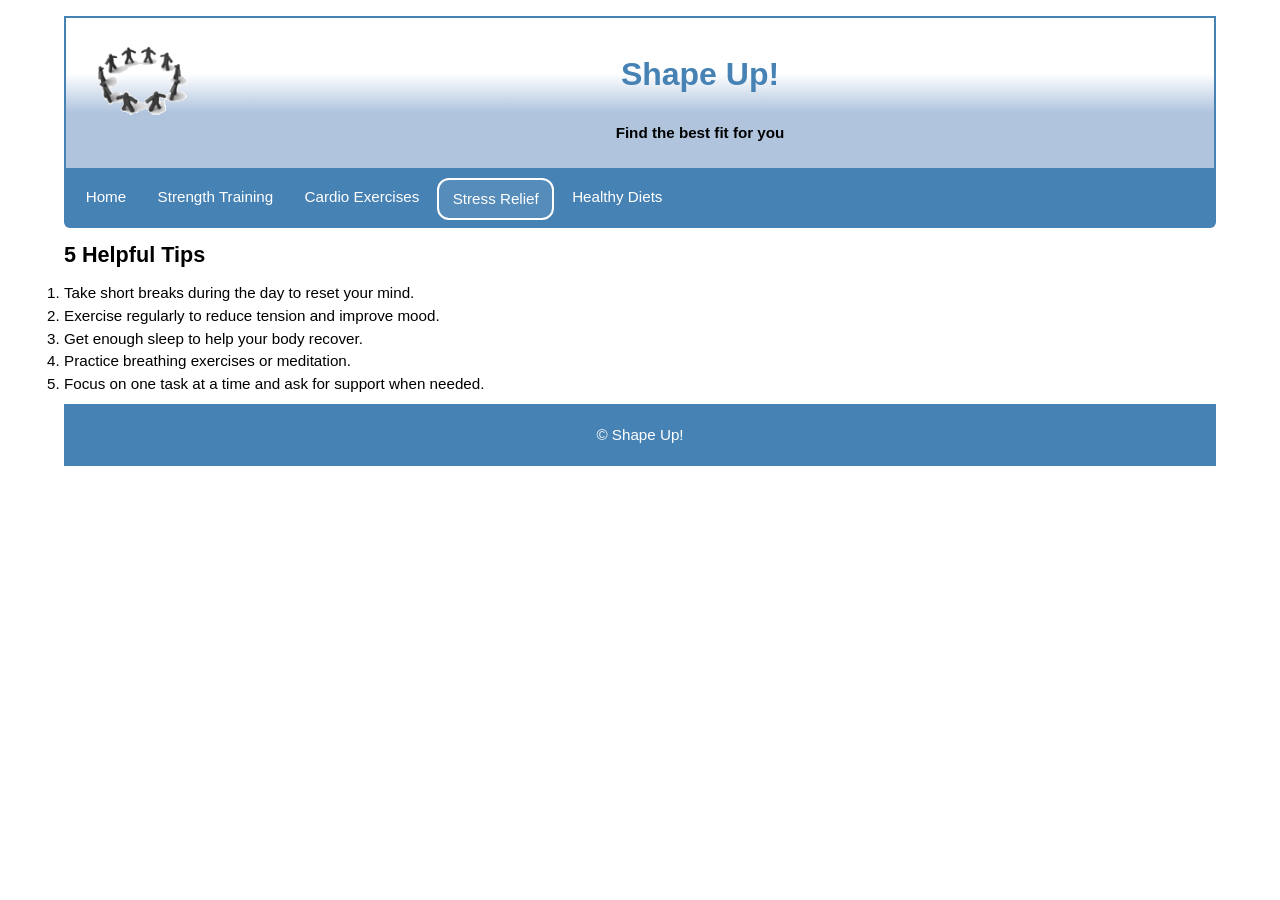
<file: stress/tips.html>
<!DOCTYPE html>
<html lang="en">
<head>
    <meta charset="UTF-8">
    <meta name="viewport" content="width=device-width, initial-scale=1.0">
    <title>Shape Up! | Stress Tips</title>
    <link rel="stylesheet" href="../Assignment7.0.css">
</head>
<body>
    <header>
        <img src="../images/shape_up_logo.png" alt="Shape Up logo">
        <h1>Shape Up!</h1>
        <p><strong>Find the best fit for you</strong></p>
    </header>

    <nav class="main-nav">
        <ul class="menu">
            <li><a href="../index.html">Home</a></li>
            <li><a href="../strength/strenth.html">Strength Training</a></li>
            <li><a href="../cardio/cardio.html">Cardio Exercises</a></li>
            <li class="current has-submenu">
                <a href="stress.html">Stress Relief</a>
                <ul class="submenu">
                    <li><a href="stress.html">What is Stress?</a></li>
                    <li><a href="tips.html">5 Helpful Tips</a></li>
                    <li><a href="meditation.html">Meditation</a></li>
                    <li><a href="vipassana.html">Vipassana</a></li>
                </ul>
            </li>
            <li class="has-submenu">
                <a href="../diet/diet.html">Healthy Diets</a>
                <ul class="submenu">
                    <li><a href="../diet/healthy-diet.html">Why a Healthy Diet?</a></li>
                    <li><a href="../diet/plan-meals.html">Plan Your Meals</a></li>
                    <li><a href="../diet/count-calories.html">Count Your Calories</a></li>
                    <li><a href="../diet/calculate-bmi.html">Calculate Your BMI</a></li>
                </ul>
            </li>
        </ul>
    </nav>

    <main>
        <section>
            <h2>5 Helpful Tips</h2>
            <ol>
                <li>Take short breaks during the day to reset your mind.</li>
                <li>Exercise regularly to reduce tension and improve mood.</li>
                <li>Get enough sleep to help your body recover.</li>
                <li>Practice breathing exercises or meditation.</li>
                <li>Focus on one task at a time and ask for support when needed.</li>
            </ol>
        </section>
    </main>

    <footer>
        <p>&copy; Shape Up!</p>
    </footer>
</body>
</html>
</file>
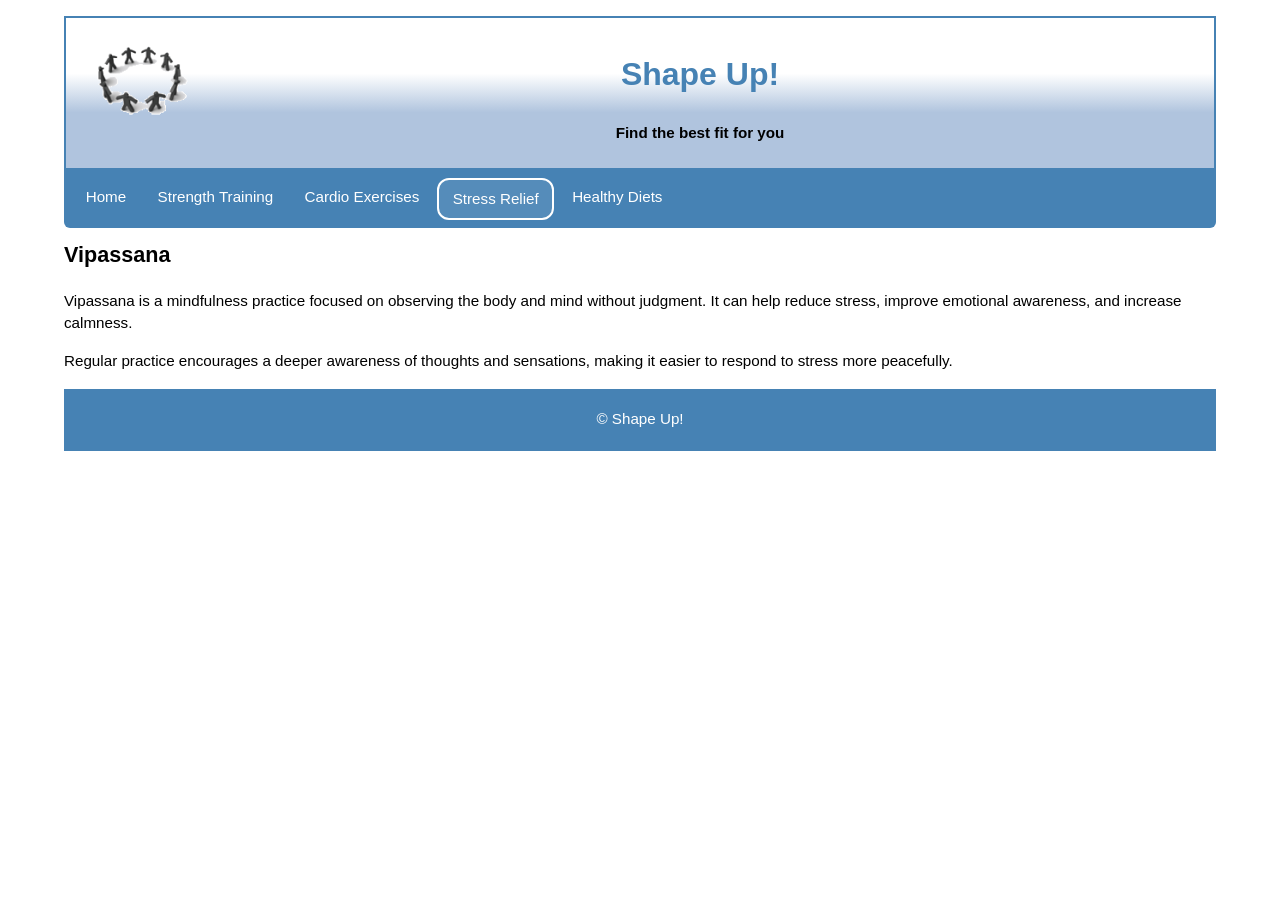
<file: stress/vipassana.html>
<!DOCTYPE html>
<html lang="en">
<head>
    <meta charset="UTF-8">
    <meta name="viewport" content="width=device-width, initial-scale=1.0">
    <title>Shape Up! | Vipassana</title>
    <link rel="stylesheet" href="../Assignment7.0.css">
</head>
<body>
    <header>
        <img src="../images/shape_up_logo.png" alt="Shape Up logo">
        <h1>Shape Up!</h1>
        <p><strong>Find the best fit for you</strong></p>
    </header>

    <nav class="main-nav">
        <ul class="menu">
            <li><a href="../index.html">Home</a></li>
            <li><a href="../strength/strenth.html">Strength Training</a></li>
            <li><a href="../cardio/cardio.html">Cardio Exercises</a></li>
            <li class="current has-submenu">
                <a href="stress.html">Stress Relief</a>
                <ul class="submenu">
                    <li><a href="stress.html">What is Stress?</a></li>
                    <li><a href="tips.html">5 Helpful Tips</a></li>
                    <li><a href="meditation.html">Meditation</a></li>
                    <li><a href="vipassana.html">Vipassana</a></li>
                </ul>
            </li>
            <li class="has-submenu">
                <a href="../diet/diet.html">Healthy Diets</a>
                <ul class="submenu">
                    <li><a href="../diet/healthy-diet.html">Why a Healthy Diet?</a></li>
                    <li><a href="../diet/plan-meals.html">Plan Your Meals</a></li>
                    <li><a href="../diet/count-calories.html">Count Your Calories</a></li>
                    <li><a href="../diet/calculate-bmi.html">Calculate Your BMI</a></li>
                </ul>
            </li>
        </ul>
    </nav>

    <main>
        <section>
            <h2>Vipassana</h2>
            <p>Vipassana is a mindfulness practice focused on observing the body and mind without judgment. It can help reduce stress, improve emotional awareness, and increase calmness.</p>
            <p>Regular practice encourages a deeper awareness of thoughts and sensations, making it easier to respond to stress more peacefully.</p>
        </section>
    </main>

    <footer>
        <p>&copy; Shape Up!</p>
    </footer>
</body>
</html>
</file>
<file: Assignment7.0.css>
* {
    margin: 0;
    padding: 0;
    box-sizing: border-box;
}

body {
    font-family: Arial, Helvetica, sans-serif;
    font-size: 100%;
    width: 90%;
    margin: 1em auto;
    line-height: 1.5;
}

h1, h2, h3, p, ul, blockquote {
    padding: .5em 0;
}

h2 { font-size: 135%; }
h3 { font-size: 120%; }
li, p { font-size: 95%; }

header {
    border: 2px solid steelblue;
    background-image: linear-gradient(to bottom, white 37%, lightsteelblue 63%);
    color: steelblue;
    text-align: center;
    padding: 1em;
    overflow: hidden;
}

header img {
    float: left;
    max-width: 120px;
}

header p {
    color: black;
}

.main-nav {
    background-color: steelblue;
    border-radius: 0 0 6px 6px;
}

.menu {
    display: flex;
    flex-wrap: wrap;
    list-style: none;
    gap: 0.25em;
    padding: 0.5em;
}

.menu > li {
    position: relative;
}

.menu a {
    color: white;
    text-decoration: none;
    display: inline-block;
    padding: 0.5em 0.9em;
}

.menu > li > a:hover,
.submenu a:hover {
    text-decoration: underline;
}

.menu > li.current > a {
    border: 2px solid white;
    border-radius: 12px;
    background: rgba(255, 255, 255, 0.08);
}

.has-submenu {
    position: relative;
}

.submenu {
    display: none;
    position: absolute;
    top: 100%;
    left: 0;
    min-width: 220px;
    list-style: none;
    background-color: steelblue;
    padding: 0.25em 0;
    border: 1px solid rgba(255, 255, 255, 0.3);
    z-index: 10;
}

.has-submenu:hover .submenu,
.has-submenu:focus-within .submenu {
    display: block;
}

main {
    display: flex;
    padding-bottom: .5em;
    gap: 1.5em;
}

section {
    flex: 1 1 65%;
}

aside {
    flex: 1 1 35%;
    height: fit-content;
    padding: 1em 1.5em;
    margin: 1em 0;
    border: 2px solid steelblue;
    border-radius: 25px;
}

aside h2 {
    padding-top: 0;
}

aside ul {
    list-style: disc;
    margin-left: 1.25em;
}

aside ul li {
    margin: 0.2em 0;
}

aside a,
section a {
    color: maroon;
    font-weight: bold;
}

blockquote {
    margin: 0.5em 0 1em 1.5em;
    font-style: italic;
}

footer {
    text-align: center;
    background-color: steelblue;
    color: white;
    padding: 0.75em;
}

@media (max-width: 700px) {
    main {
        flex-direction: column;
    }

    .menu {
        flex-direction: column;
    }

    .submenu {
        position: static;
        margin-top: 0.3em;
        border-left: 2px solid white;
    }
}
</file>
